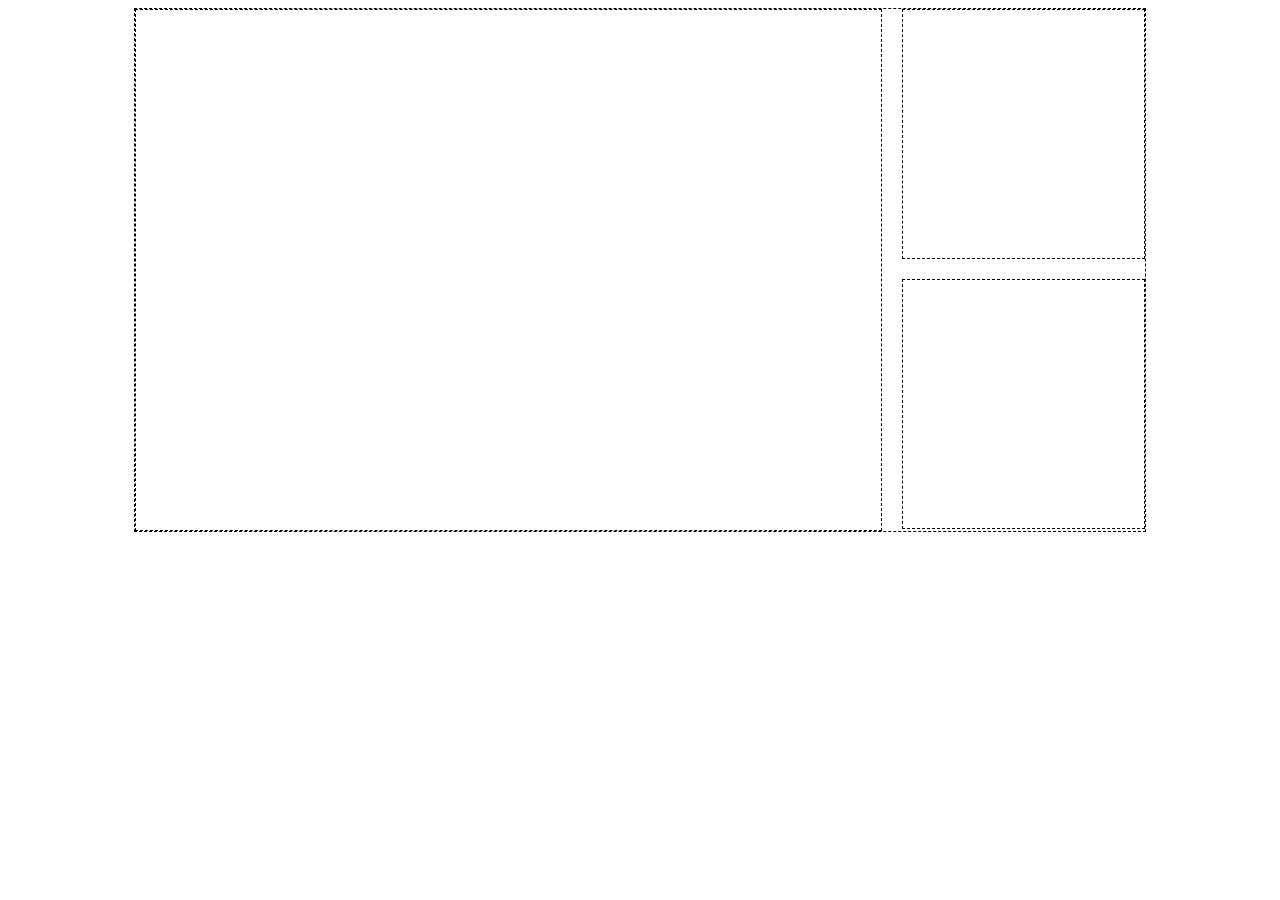
<file: index.html>
<!DOCTYPE html>
<html>
  <head>
    <meta charset="utf-8">
    <meta name="viewport" content="width=device-width">
    <title>Mondrian</title>
    <link href="css/styles.css" rel="stylesheet" type="text/css">
  </head>
  <body>
    <div class="main">
      <div class="one">
      </div>
      <div class="two">
      </div>
      <div class="three">
      </div>
    </div>
  </body>
</html>
</file>
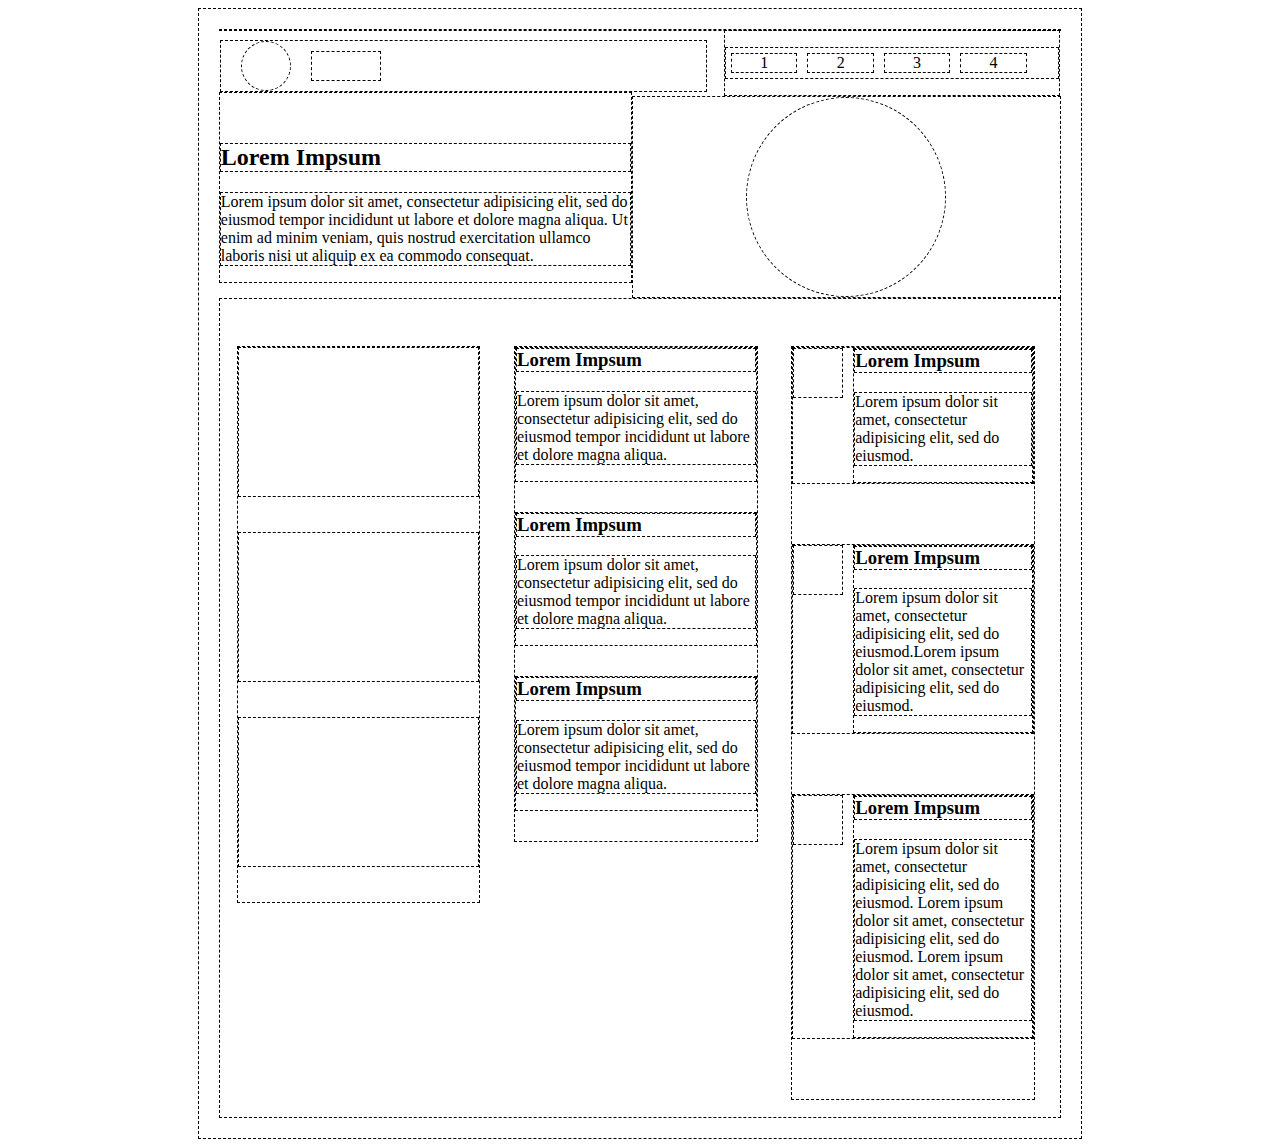
<file: ColumnFlip.html>
<!DOCTYPE html>
<html>
  <head>
    <meta charset="utf-8">
    <meta name="viewport" content="width=device-width">
    <link rel="stylesheet" href="css/columnflip.css" type="text/css">
    <title>Column Flip</title>
  </head>
  <body>
    <div class="main">
      <div class="masthead">
        <div class="logotype">
          <div class="circle">
          </div>
          <div class="logobox">
          </div>
        </div>
        <div class="menu">
          <ul>
            <li class="nav">1</li>
            <li class="nav">2</li>
            <li class="nav">3</li>
            <li class="nav">4</li>
          </ul>
        </div>
      </div>

      <div class="intro">
        <h2>Lorem Impsum</h2>
        <p>
          Lorem ipsum dolor sit amet, consectetur adipisicing elit, sed do eiusmod tempor incididunt ut labore et dolore magna aliqua. Ut enim ad minim veniam, quis nostrud exercitation ullamco laboris nisi ut aliquip ex ea commodo consequat.
        </p>
      </div>
      <div class="circleCont">
        <div class="largeCircle">
        </div>
      </div>
      <div class="middle">
        <div class="thumCont">
          <div class="thumbnail">
          </div>
          <div class="thumbnail">
          </div>
          <div class="thumbnail">
          </div>
        </div>
        <div class="contA">
          <div class="contentA">
            <h3>Lorem Impsum</h3>
            <p>
              Lorem ipsum dolor sit amet, consectetur adipisicing elit, sed do eiusmod tempor incididunt ut labore et dolore magna aliqua.
            </p>
          </div>
          <div class="contentA">
            <h3>Lorem Impsum</h3>
            <p>
              Lorem ipsum dolor sit amet, consectetur adipisicing elit, sed do eiusmod tempor incididunt ut labore et dolore magna aliqua.
            </p>
          </div>
          <div class="contentA">
            <h3>Lorem Impsum</h3>
            <p>
              Lorem ipsum dolor sit amet, consectetur adipisicing elit, sed do eiusmod tempor incididunt ut labore et dolore magna aliqua.
            </p>
          </div>
        </div>
        <div class="contentB">
          <div class="section">
            <div class="square">
            </div>
            <div class="copy">
              <h3>Lorem Impsum</h3>
              <p>
                Lorem ipsum dolor sit amet, consectetur adipisicing elit, sed do eiusmod.
              </p>
            </div>
          </div>
          <div class="section">
            <div class="square">
            </div>
            <div class="copy">
              <h3>Lorem Impsum</h3>
              <p>
                Lorem ipsum dolor sit amet, consectetur adipisicing elit, sed do eiusmod.Lorem ipsum dolor sit amet, consectetur adipisicing elit, sed do eiusmod.
              </p>
            </div>
          </div>
          <div class="section">
            <div class="square">
            </div>
            <div class="copy">
              <h3>Lorem Impsum</h3>
              <p>
                Lorem ipsum dolor sit amet, consectetur adipisicing elit, sed do eiusmod. Lorem ipsum dolor sit amet, consectetur adipisicing elit, sed do eiusmod. Lorem ipsum dolor sit amet, consectetur adipisicing elit, sed do eiusmod.
              </p>
            </div>
          </div>
        </div>
      </div>
    </div>
  </body>
</html>
</file>
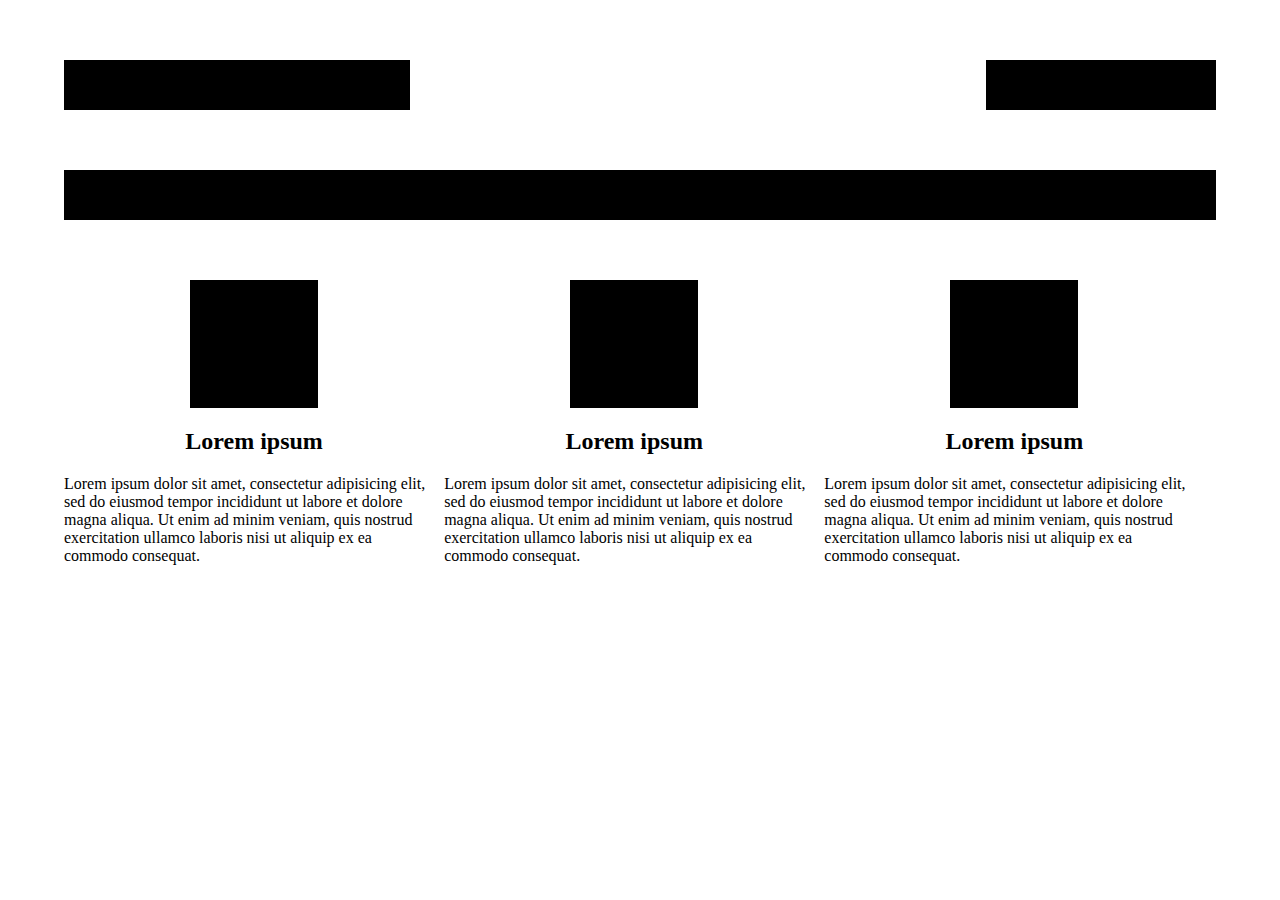
<file: Feature.html>
<!DOCTYPE html>
<html>
  <head>
    <meta charset="utf-8">
    <meta name="viewport" content="width=device-width">
    <link rel="stylesheet" href="css/feature.css" type="text/css">
    <title>Feature</title>
  </head>
  <body>
    <div class="main">


<!-- header -->
      <div class="headerleft">
      </div>
      <div class="headerright">
      </div>

  <!-- middle content -->
      <div class="widecontent">
      </div>

  <!-- feature content     -->
      <div class="feature">
        <div class="box">
        </div>
        <div class="copy">
          <h2>Lorem ipsum</h2>
          <p>Lorem ipsum dolor sit amet, consectetur adipisicing elit, sed do eiusmod tempor incididunt ut labore et dolore magna aliqua. Ut enim ad minim veniam, quis nostrud exercitation ullamco laboris nisi ut aliquip ex ea commodo consequat.</p>
        </div>
      </div>
      <div class="feature" id="two">
        <div class="box">
        </div>
        <div class="copy">
          <h2>Lorem ipsum</h2>
          <p>Lorem ipsum dolor sit amet, consectetur adipisicing elit, sed do eiusmod tempor incididunt ut labore et dolore magna aliqua. Ut enim ad minim veniam, quis nostrud exercitation ullamco laboris nisi ut aliquip ex ea commodo consequat.</p>
      </div>
      </div>
      <div class="feature">
        <div class="box">
        </div>
        <div class="copy">
          <h2>Lorem ipsum</h2>
          <p>Lorem ipsum dolor sit amet, consectetur adipisicing elit, sed do eiusmod tempor incididunt ut labore et dolore magna aliqua. Ut enim ad minim veniam, quis nostrud exercitation ullamco laboris nisi ut aliquip ex ea commodo consequat.</p>
      </div>
      </div>
    </div>
  </body>
</html>
</file>
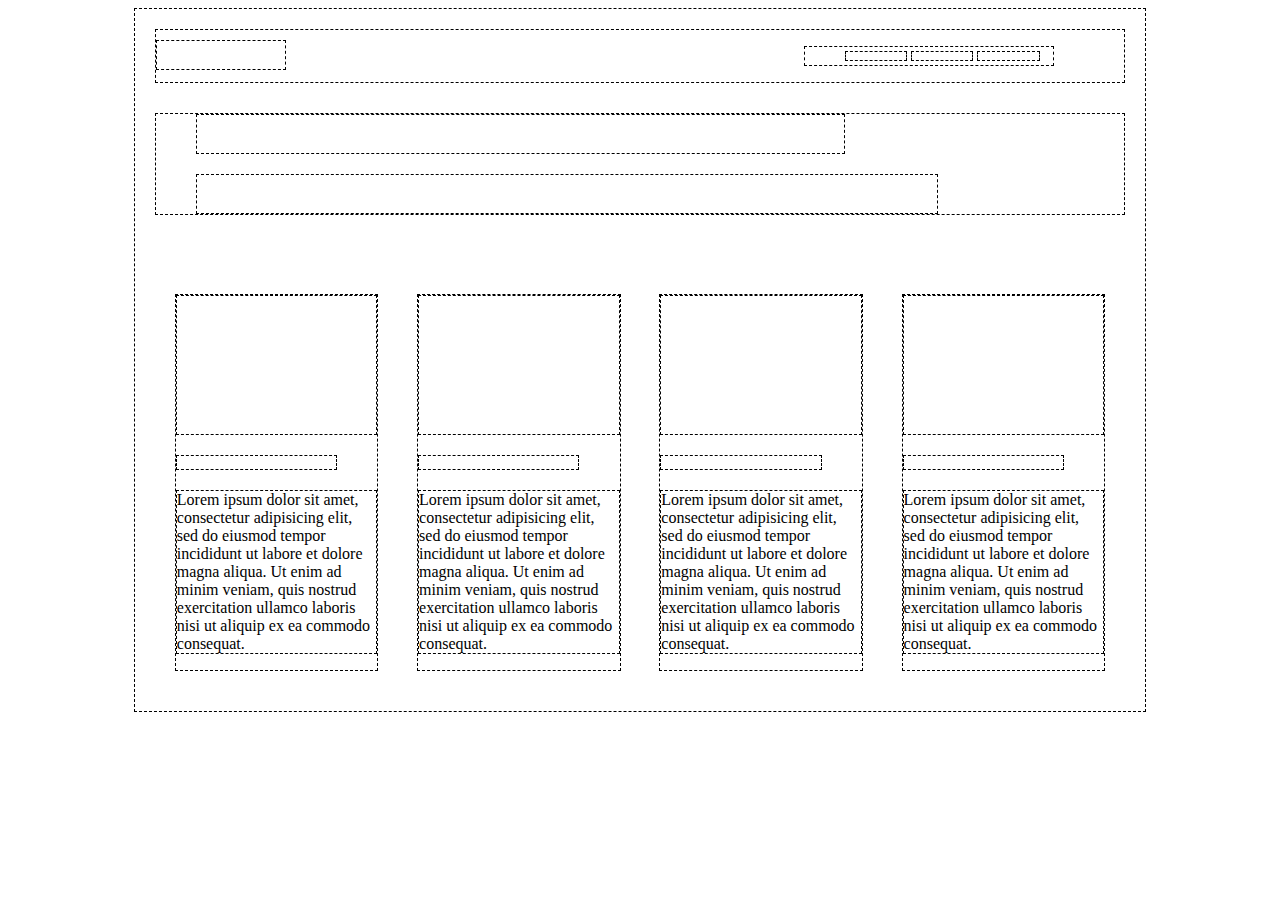
<file: Featured.html>
<!DOCTYPE html>
<html>
  <head>
    <meta charset="utf-8">
    <meta name="viewport" content="width=device-width">
    <link rel="stylesheet" href="css/featured.css">
    <title>Featured</title>
  </head>
  <body>
    <div class="main">
      <div id="nav">
        <div id="logospot">
        </div>
        <ul>
          <li class="navitems"></li>
          <li class="navitems"></li>
          <li class="navitems"></li>
        </ul>
      </div>
      <div id="block">
        <div id="contentblock1">
        </div>
        <div id="contentblock2">
        </div>
      </div>
      <div class="gallery">
        <div class="photoblock">
        </div>
        <div class="galleryline">
        </div>
        <p>Lorem ipsum dolor sit amet, consectetur adipisicing elit, sed do eiusmod tempor incididunt ut labore et dolore magna aliqua. Ut enim ad minim veniam, quis nostrud exercitation ullamco laboris nisi ut aliquip ex ea commodo consequat.</p>
      </div>
      <div class="gallery">
        <div class="photoblock">
        </div>
        <div class="galleryline">
        </div>
        <p>Lorem ipsum dolor sit amet, consectetur adipisicing elit, sed do eiusmod tempor incididunt ut labore et dolore magna aliqua. Ut enim ad minim veniam, quis nostrud exercitation ullamco laboris nisi ut aliquip ex ea commodo consequat.</p>
      </div>
      <div class="gallery">
        <div class="photoblock">
        </div>
        <div class="galleryline">
        </div>
        <p>Lorem ipsum dolor sit amet, consectetur adipisicing elit, sed do eiusmod tempor incididunt ut labore et dolore magna aliqua. Ut enim ad minim veniam, quis nostrud exercitation ullamco laboris nisi ut aliquip ex ea commodo consequat.</p>
      </div>
      <div class="gallery">
        <div class="photoblock">
        </div>
        <div class="galleryline">
        </div>
        <p>Lorem ipsum dolor sit amet, consectetur adipisicing elit, sed do eiusmod tempor incididunt ut labore et dolore magna aliqua. Ut enim ad minim veniam, quis nostrud exercitation ullamco laboris nisi ut aliquip ex ea commodo consequat.</p>
      </div>
    </div>
  </body>
</html>
</file>
<file: css/styles.css>
/* For testing only */

*,
*::before,
*::after {
    -webkit-box-sizing: border-box;
       -moz-box-sizing: border-box;
            box-sizing: border-box;
}

*:not(body):not(html) {
  box-sizing:border-box;
  border:1px dashed #000;
}

/* End for testing */

.main {
  width: 80%;
  margin: auto;
  overflow: auto;
}
.one, .two, .three {
  background-color: #fff;
}

.one {
  width: 74%;
  float: left;
  height: 522px;
  margin-right: 2%;
  /*height: 100vh;*/
}

.two, .three {
  width: 24%;
  float: left;
  height: 250px;
}

.two {
  margin-bottom: 2%;
}

@media screen and (max-width:800px) {

  .main {
    max-width: 100%;
  }

  .one {
    width: 100%;
    height: 375px;
  }

  .two, .three {
    width: 48%;
    height: 375px;
    margin-top: 4%;
  }

  .two {
    margin-right: 2%;
    }

  .three {
    margin-left: 2%;
    }
}

@media screen and (max-width: 500px) {
  .one, .two, .three {
    width: 100%;
  }

  .one {
    margin-bottom: 4%;
  }

  .two, .three {
    margin: 4% 0;
    height: 160px;
    }

  .three {
    margin-bottom: 0;
  }


}
</file>
<file: css/columnflip.css>
/* For testing only */

*,
*::before,
*::after {
    -webkit-box-sizing: border-box;
       -moz-box-sizing: border-box;
            box-sizing: border-box;
}

*:not(body):not(html) {
  box-sizing:border-box;
  border:1px dashed #000;
}

.main {
  width: 70%;
  margin: auto;
  padding: 1.6%;
  overflow: auto;
}

.logotype {
  /*width: 20%;*/
  float: left;
  margin-right: 1.6%;
  margin-top: 10px;
  width: 58%;
}

.circle {
  height: 50px;
  width: 50px;
  border-radius: 50px;
  float: left;
  margin: 0 20px;
}

.logobox {
  height: 30px;
  width: 70px;
  float: left;
  margin: 10px 0;
}

.menu {
  float: right;
  overflow: auto;
  width: 40%;
}

ul {
  -webkit-padding-start: 0px;
}

.menu ul {
  overflow: auto;
  /*width: 250px;*/
}

.middle {
  width: 100%;
  clear: both;
  overflow: auto;
  padding-top: 30px;
}

.intro {
  width: 49%;
  float: left;
  padding-top: 30px;
}

.circleCont {
  width: 51%;
  float: right;
}

.largeCircle {
  width: 200px;
  height: 200px;
  border-radius: 200px;
  margin: auto;
}

.menu li {
  width: 20%;
  display: inline-block;
  text-align: center;
  margin: 5px;
  float: left;
}

.thumCont, .contA, .contentB {
  width: 29%;
  margin: 2%;
  float: left;
  overflow: auto;
}

.thumbnail {
  width: 100%;
  height: 150px;
  margin-bottom: 35px;
}

.contentA {
  margin-bottom: 30px;
}

.square {
  width: 50px;
  height: 50px;
  float: left;
}

.copy {
  margin-left: 60px;

}

h3 {
  margin-top: 0px;
}

.section {
  margin-bottom: 60px;
}

@media screen and (max-width: 800px) {

  .main {
    width: 90%;
  }

  .circle {
    height: 30px;
    width: 30px;
    border-radius: 30px;
    margin-top: 5px;
  }

  .logobox {
    height: 20px;
    width: 50px;
  }

.menu li {
    margin: 2% 0 2% 1%;
    padding-left: 0px;
  }

.menu ul {
    width: 100%;
  }

.menu li:first-child {
  margin-left: 17%;
}

.largeCircle {
  width: 30vw;
  height: 30vw;
  border-radius: 100%;
  margin: auto;
}

h2 {
  font-size: 4vw;
}

p {
  font-size: 2vw;
}

.thumCont {
  clear: both;
  padding: 0px;
  margin: 0px;
  width: 100%;
}

.thumbnail {
  display: block;
  width: 32.26%;
  margin: 1% 0 1% 1.6%;
  float: left;
}

.thumbnail:first-child {
  margin-left: 0;
}

.contA {
  width: 45%;
  margin-left: 2.8%;
}

.contentB {
  width: 45%;
  }

}
</file>
<file: css/feature.css>
*,
*::before,
*::after {
    -webkit-box-sizing: border-box;
       -moz-box-sizing: border-box;
            box-sizing: border-box;
}

*:not(body):not(html) {
  box-sizing:border-box;
}

body {
  width: 90%;
  margin: auto;
}

.headerleft {
  width: 30%;
  height: 50px;
  background-color: black;
  float: left;
  margin: 60px 0 60px 0;
}

.headerright {
  width: 20%;
  height: 50px;
  background-color: black;
  float: right;
  margin: 60px 0 60px 0;
}

.widecontent {
  clear: both;
  width: 100%;
  height: 50px;
  background-color: black;
  }

.feature {
  margin-top: 60px;
  width: 33%;
  overflow: auto;
  float: left;
}

.box {
  width: 10vw;
  height: 10vw;
  background-color: black;
  margin-left: auto;
  margin-right: auto;
}

h2 {
  text-align: center;
}

p {
  margin: 0px 15px 0 0;
}

@media screen and (max-width: 600px) {
 .feature {
   width: 100%;
 }
 .headerright {
   display: none;
 }

 .copy {
   width: 60%;
   float: left;
 }

 .box {
   float: left;
   margin-right: 20px;
   width: 28vw;
   height: 28vw;
 }

 .p {
   display: block;
   float: left;
 }

 h2 {
   text-align: left;
   margin-top: 0;
   margin-bottom: 5px;
 }

 #two .box {
   float: right;
 }

}
</file>
<file: css/featured.css>
/* For testing only */

*,
*::before,
*::after {
    -webkit-box-sizing: border-box;
       -moz-box-sizing: border-box;
            box-sizing: border-box;
}

*:not(body):not(html) {
  box-sizing:border-box;
  border:1px dashed #000;
}

.main {
  width: 80%;
  margin: auto;
  padding: 20px;
  overflow: auto;
}

#logospot {
  width: 130px;
  height: 30px;
  float: left;
  margin-top: 10px;
}

#nav {
  margin-bottom: 30px;
  overflow: auto;
}

#nav ul {
  /*display: inline-block;*/
  float: right;
  width: 250px;
  margin-right: 70px;
}

#nav li {
  display: inline-block;
  width: 30%;
  padding: 0 10px;
  height: 10px;
}

#block {
  padding-left: 40px;
  margin-bottom: 60px;
  clear:both;
}

#contentblock1 {
  width: 70%;
  height: 40px;
  margin-bottom: 20px;
}

#contentblock2 {
  width: 80%;
  height: 40px;
}

.gallery {
  width: 21%;
  float: left;
  margin: 2%
}

.photoblock {
  width: 100%;
  height: 140px;
}

.galleryline {
  width: 80%;
  height: 15px;
  margin: 20px 0;
}

@media screen and (max-width: 700px) {

  #logospot {
    width: 25%;
    height: 20px;
    margin-top: 10px;
    margin-bottom: 10px;
    }

  #navigation {
    margin: 0px
  }

  #nav ul {
    width: 150px;
    margin-right: 80px;
    height: 20px;
    margin-top: 10px;
    margin-bottom: 10px;
  }

  #nav li {
    height: 5px;
    padding: 0 5px;
    vertical-align: middle;
  }

  #block {
    margin-bottom: 25px;
  }

  #contentblock1 {
    height: 20px;
    margin-bottom: 15px;
  }

  #contentblock2 {
    height: 20px;
  }

  .gallery {
    width: 46%;
    float: left;
    margin: 2%
  }

  .galleryline {
    height: 10px;
    margin: 10px 0;
  }

  p {
    /*height: 60px;*/
    font-size: 2vw;
  }
}
</file>
